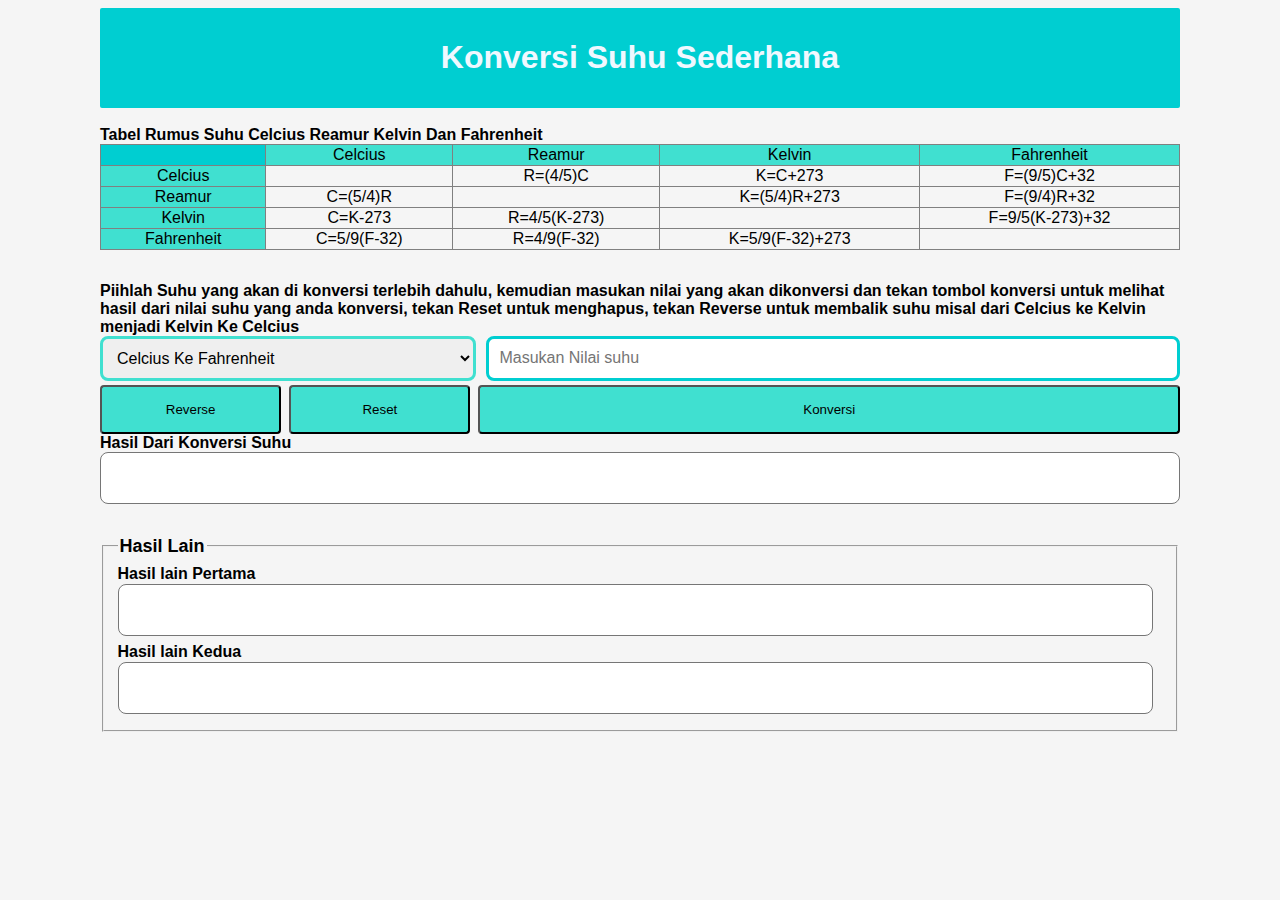
<file: index.html>
<!DOCTYPE html>
<html lang="en">
<head>
    <meta charset="UTF-8">
    <meta name="viewport" content="width=device-width, initial-scale=1.0">
    <title>Document</title>
    <link rel="stylesheet" href="./css/style.css">
    
</head>
<body>
    <header>
        <h1> Konversi Suhu Sederhana</h1>     
    </header>
    <br><label>Tabel Rumus Suhu Celcius Reamur Kelvin Dan Fahrenheit</label>
    <table border="1">
        <tr id="ganti">
            <td id="gganti"></td>
            <td>Celcius</td>
            <td>Reamur</td>
            <td>Kelvin</td>
            <td>Fahrenheit</td>
        </tr>
        <tr>
            <td id="ganti">Celcius</td>
            <td></td>
            <td>R=(4/5)C</td>
            <td>K=C+273</td>
            <td>F=(9/5)C+32</td>
        </tr>
        <tr>
            <td id="ganti">Reamur</td>
            <td>C=(5/4)R</td>
            <td></td>
            <td>K=(5/4)R+273</td>
            <td>F=(9/4)R+32</td>
        </tr>
        <tr>
            <td id="ganti">Kelvin</td>
            <td>C=K-273</td>
            <td>R=4/5(K-273)</td>
            <td></td>
            <td>F=9/5(K-273)+32</td>
        </tr>
        <tr>
            <td id="ganti">Fahrenheit</td>
            <td>C=5/9(F-32)</td>
            <td>R=4/9(F-32)</td>
            <td>K=5/9(F-32)+273</td>
            <td></td>
        </tr>
        
        
        
    </table>
    <section class="inputsct" name="inputan">     
        <p></p>
        <label for="txtinput">Piihlah Suhu yang akan di konversi terlebih dahulu, kemudian masukan nilai yang akan dikonversi dan tekan tombol konversi untuk melihat hasil dari nilai suhu yang anda konversi, tekan Reset untuk menghapus, tekan Reverse untuk membalik suhu misal dari Celcius ke Kelvin menjadi Kelvin Ke Celcius</label>
        
        <div class="txt">
            <select id="sct" name="sct">
                <optgroup label="Celcius">
                    <option value="txtcf">Celcius Ke Fahrenheit</option>
                    <option value="txtck">Celcius Ke Kelvin</option>
                    <option value="txtcr">Celcius Ke Reamur</option>
                    </optgroup>
                <optgroup label="Fahrenheit">
                    <option value="txtfc">Fahrenheit Ke Celcius</option>
                    <option value="txtfk">Fahrenheit Ke Kelvin</option>
                    <option value="txtfr">Fahrenheit Ke Reamur</option>
                    </optgroup>
                <optgroup label="Kelvin">
                    <option value="txtkc">Kelvin Ke Celcius</option>
                    <option value="txtkf">Kelvin Ke Fahrenheit</option>
                    <option value="txtkr">Kelvin Ke Reamur</option>
                </optgroup>
                <optgroup label="Reamur">
                    <option value="txtrc">Reamur Ke Celcius</option>
                    <option value="txtrf">Reamur Ke Fahrenheit</option>
                    <option value="txtrk">Reamur Ke Kelvin</option>
                </optgroup>
            </select>
        <input type="number" id="txtinput" placeholder="Masukan Nilai suhu"  >
        
    </div>
        <div class="btninput">
        <button id="reverse" onclick="balik()">Reverse</button>
        <button id="reset" onclick="hapus()">Reset</button>
        <button id="konversi" onclick="hasilkonversi()">Konversi</button>
       
    </div>
    <label id="lbl">Hasil Dari Konversi Suhu </label>
    <textarea class="txthasil" id="txthasil" name="txthasil" class="txthasil" readonly></textarea>
    <p>
    <span class="d" hidden></span>
    <span class="txthasil"></span>
    </p>
    <fieldset>
        <legend>Hasil Lain</legend>
        <div id="aa">
        <label id="lhasil1">Hasil lain Pertama</label><br>
        <textarea class="hasil1" id="hasil1" name="hasil1" class="hasil1" readonly></textarea>
    </div>
    <div>
        <label id="lhasil2">Hasil lain Kedua</label><br>       
        <textarea class="hasil2" id="hasil2" name="hasil2" class="hasil2" readonly></textarea>
        </div>
    </fieldset>
    <p id="tf"></p>
    </section>
        
 
    <script src="./js/konversi.js"></script>
</body>
</html>
</file>
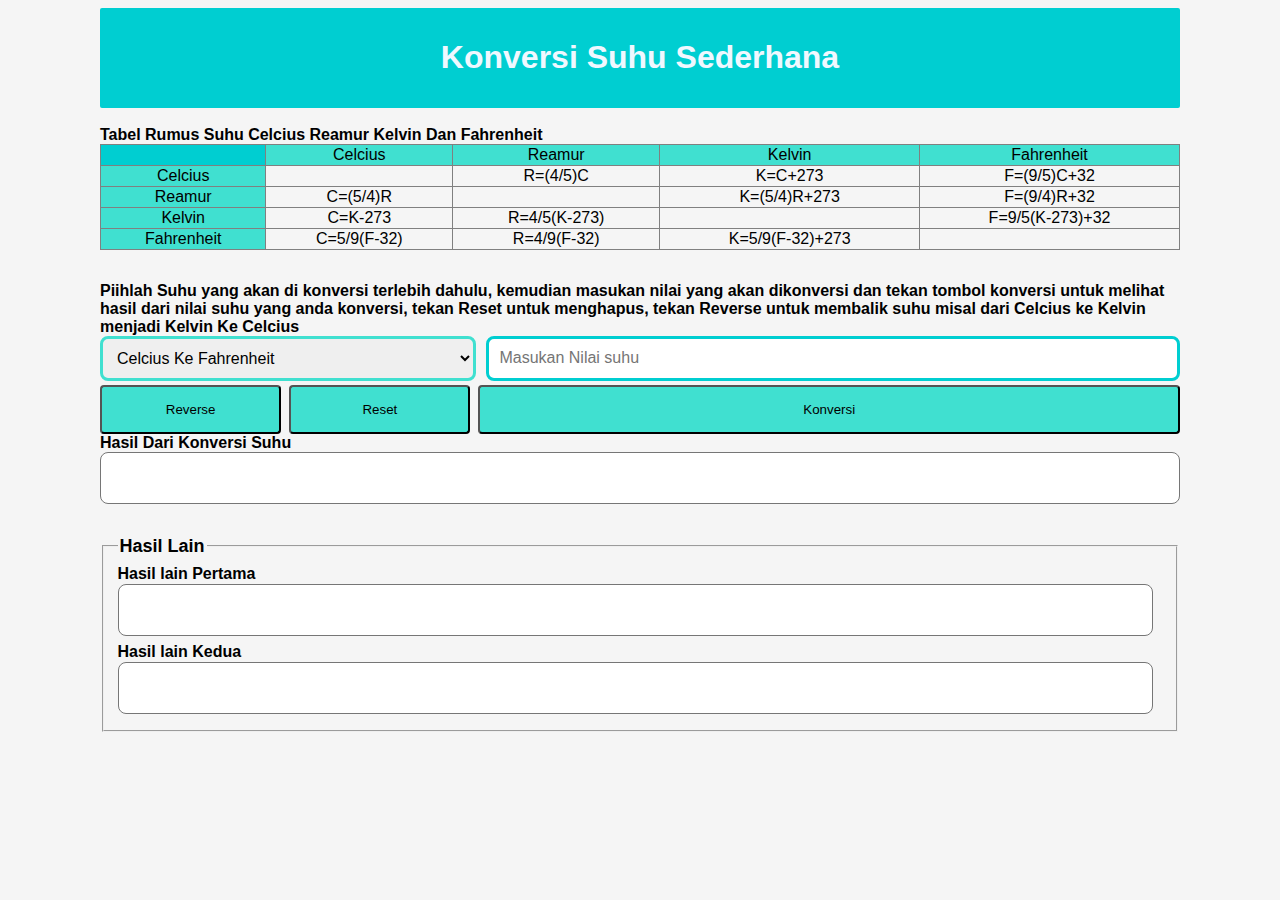
<file: konversi.html>
<!DOCTYPE html>
<html lang="en">
<head>
    <meta charset="UTF-8">
    <meta name="viewport" content="width=device-width, initial-scale=1.0">
    <title>Document</title>
    <link rel="stylesheet" href="./css/style.css">
    
</head>
<body>
    <header>
        <h1> Konversi Suhu Sederhana</h1>     
    </header>
    <br><label>Tabel Rumus Suhu Celcius Reamur Kelvin Dan Fahrenheit</label>
    <table border="1">
        <tr id="ganti">
            <td id="gganti"></td>
            <td>Celcius</td>
            <td>Reamur</td>
            <td>Kelvin</td>
            <td>Fahrenheit</td>
        </tr>
        <tr>
            <td id="ganti">Celcius</td>
            <td></td>
            <td>R=(4/5)C</td>
            <td>K=C+273</td>
            <td>F=(9/5)C+32</td>
        </tr>
        <tr>
            <td id="ganti">Reamur</td>
            <td>C=(5/4)R</td>
            <td></td>
            <td>K=(5/4)R+273</td>
            <td>F=(9/4)R+32</td>
        </tr>
        <tr>
            <td id="ganti">Kelvin</td>
            <td>C=K-273</td>
            <td>R=4/5(K-273)</td>
            <td></td>
            <td>F=9/5(K-273)+32</td>
        </tr>
        <tr>
            <td id="ganti">Fahrenheit</td>
            <td>C=5/9(F-32)</td>
            <td>R=4/9(F-32)</td>
            <td>K=5/9(F-32)+273</td>
            <td></td>
        </tr>
        
        
        
    </table>
    <section class="inputsct" name="inputan">     
        <p></p>
        <label for="txtinput">Piihlah Suhu yang akan di konversi terlebih dahulu, kemudian masukan nilai yang akan dikonversi dan tekan tombol konversi untuk melihat hasil dari nilai suhu yang anda konversi, tekan Reset untuk menghapus, tekan Reverse untuk membalik suhu misal dari Celcius ke Kelvin menjadi Kelvin Ke Celcius</label>
        
        <div class="txt">
            <select id="sct" name="sct">
                <optgroup label="Celcius">
                    <option value="txtcf">Celcius Ke Fahrenheit</option>
                    <option value="txtck">Celcius Ke Kelvin</option>
                    <option value="txtcr">Celcius Ke Reamur</option>
                    </optgroup>
                <optgroup label="Fahrenheit">
                    <option value="txtfc">Fahrenheit Ke Celcius</option>
                    <option value="txtfk">Fahrenheit Ke Kelvin</option>
                    <option value="txtfr">Fahrenheit Ke Reamur</option>
                    </optgroup>
                <optgroup label="Kelvin">
                    <option value="txtkc">Kelvin Ke Celcius</option>
                    <option value="txtkf">Kelvin Ke Fahrenheit</option>
                    <option value="txtkr">Kelvin Ke Reamur</option>
                </optgroup>
                <optgroup label="Reamur">
                    <option value="txtrc">Reamur Ke Celcius</option>
                    <option value="txtrf">Reamur Ke Fahrenheit</option>
                    <option value="txtrk">Reamur Ke Kelvin</option>
                </optgroup>
            </select>
        <input type="number" id="txtinput" placeholder="Masukan Nilai suhu"  >
        
    </div>
        <div class="btninput">
        <button id="reverse" onclick="balik()">Reverse</button>
        <button id="reset" onclick="hapus()">Reset</button>
        <button id="konversi" onclick="hasilkonversi()">Konversi</button>
       
    </div>
    <label id="lbl">Hasil Dari Konversi Suhu </label>
    <textarea class="txthasil" id="txthasil" name="txthasil" class="txthasil" readonly></textarea>
    <p>
    <span class="d" hidden></span>
    <span class="txthasil"></span>
    </p>
    <fieldset>
        <legend>Hasil Lain</legend>
        <div id="aa">
        <label id="lhasil1">Hasil lain Pertama</label><br>
        <textarea class="hasil1" id="hasil1" name="hasil1" class="hasil1" readonly></textarea>
    </div>
    <div>
        <label id="lhasil2">Hasil lain Kedua</label><br>       
        <textarea class="hasil2" id="hasil2" name="hasil2" class="hasil2" readonly></textarea>
        </div>
    </fieldset>
    <p id="tf"></p>
    </section>
        
 
    <script src="./js/konversi.js"></script>
</body>
</html>
</file>
<file: css/style.css>
@media screen and (min-width:600px){
}
body{
    background-color: whitesmoke;
    font-family: 'Segoe UI', Tahoma, Geneva, Verdana, sans-serif;
    margin-left: 100px;
    margin-right: 100px;
}
header {
    background-color: darkturquoise;
    text-align: center;
    font-size: medium;
  
    padding: 10px 20px;
    color: aliceblue;
    border-radius: 2px;
}
label {
  font-size: medium;
  font-weight: bold;
   
}
.inputsct {
    display: flex;
    flex-direction: column;
 
}
#txtinput:focus{
    border :solid darkturquoises;
}
#txtinput {
    
    outline: none;
       font-size: medium;
       border-radius: 8px;
       border: solid darkturquoise;
       padding: 10px;
       width: 64%;
       margin-left: 10px;
       
       
}
#sct{
      
    outline: none;
       font-size: medium;
       border-radius: 8px;
       border: solid turquoise;
       padding: 10px;
       width: 36%;
       
}
button{
    border-radius: 4px;
    padding: 15px 20px;
    background-color: turquoise;
    margin-top: 4px;
    cursor: pointer;
    
}
button:active{
    transform: translateY(1px);
}
button:hover{
    background-color: rgb(2, 85, 87);
}
#reverse{
    width: 17%;

    margin-right: 4px;
}
#reset{
    width: 17%;
    margin-left: 4px;
    margin-right: 4px;
}
#konversi{
    width: 66%;
    margin-left: 4px;


}
.btninput{
    display: flex;
    flex-direction: row;
    
   
}
select{
    padding: 10px;
    
    
}
select:focus{
    border :solid rgb(2, 162, 165);
}
select:hover{
    background-color: skyblue;
}
.txt{
    display: flex;
    flex-direction: row;
}

#txthasil {
    resize: none;
   
       font-size: medium;
       border-radius: 8px;
     
       padding: 10px;
       
}
#txtdetail {  
    outline: none;
       font-size: medium;
       border-radius: 8px;
       border: solid turquoise;
       padding: 10px;       
}
#btnhasil{
    border-radius: 4px;
    padding: 10px 20px;
    background-color: turquoise;
    margin-top: 4px;
    cursor: pointer;
    width: 15%;
    
}

#hasil1 {
    resize: none;
   
       font-size: medium;
       border-radius: 8px;
       
       padding: 10px;
       width: 97%;
       
}
#hasil2 {
    resize: none;
    
       font-size: medium;
       border-radius: 8px;
     
       padding: 10px;
       width: 97%;
       
}

fieldset{
    font-size: large;
    font-weight: bolder;
}
table{
    text-align: center;
    border-collapse: collapse;
    color: black;
    font-style: normal;
    width: 100%;
   
}
#ganti{
    background-color: turquoise;
}
#gganti{
    background-color: darkturquoise;
}
</file>
